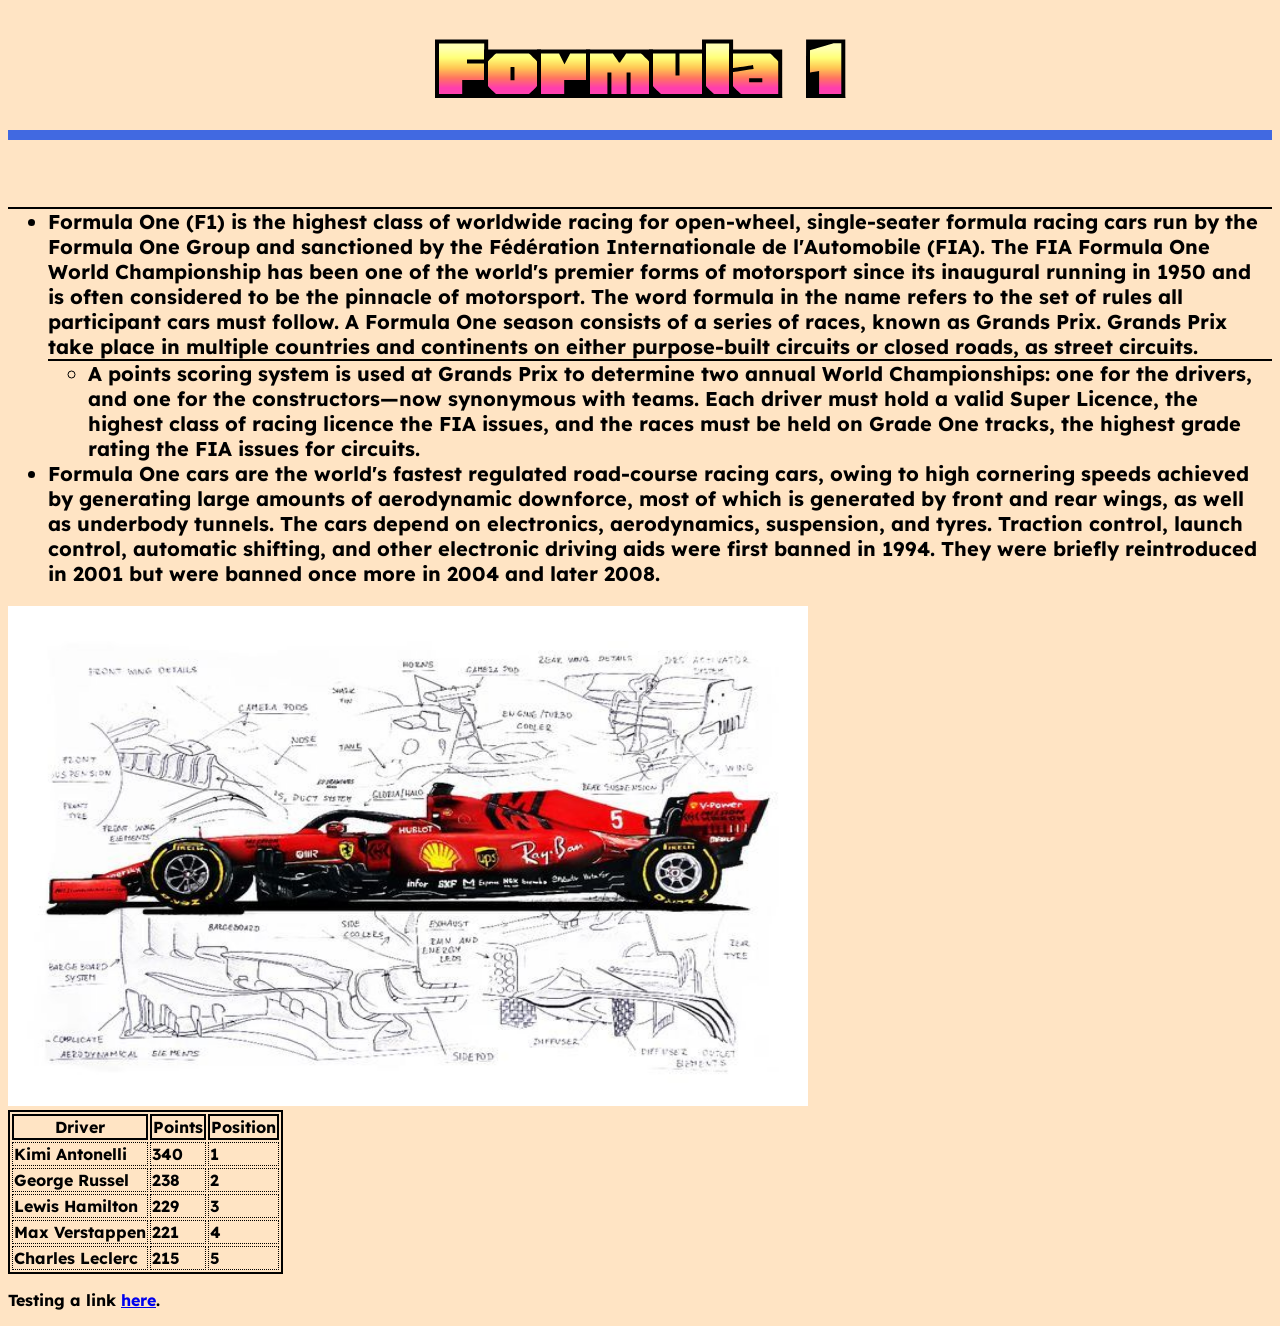
<file: prac/bio/index.html>
<!DOCTYPE html>

<link href="styles.css" rel="stylesheet" type="text/css"/>
<link href="https://fonts.googleapis.com/css?family=Honk" rel="stylesheet" />
<link href="https://fonts.googleapis.com/css?family=Lexend Deca" rel="stylesheet" />

<b>
    <h1 class="back">Formula 1</h1>

    <ul class="lists">
        <li>Formula One (F1) is the highest class of worldwide racing for open-wheel, single-seater formula racing cars run by the Formula One Group and sanctioned by the Fédération Internationale de l'Automobile (FIA). The FIA Formula One World Championship has been one of the world's premier forms of motorsport since its inaugural running in 1950 and is often considered to be the pinnacle of motorsport. The word formula in the name refers to the set of rules all participant cars must follow. A Formula One season consists of a series of races, known as Grands Prix. Grands Prix take place in multiple countries and continents on either purpose-built circuits or closed roads, as street circuits.</li>
            <ul>
                <li>A points scoring system is used at Grands Prix to determine two annual World Championships: one for the drivers, and one for the constructors—now synonymous with teams. Each driver must hold a valid Super Licence, the highest class of racing licence the FIA issues, and the races must be held on Grade One tracks, the highest grade rating the FIA issues for circuits.</li>
            </ul>
        <li>Formula One cars are the world's fastest regulated road-course racing cars, owing to high cornering speeds achieved by generating large amounts of aerodynamic downforce, most of which is generated by front and rear wings, as well as underbody tunnels. The cars depend on electronics, aerodynamics, suspension, and tyres. Traction control, launch control, automatic shifting, and other electronic driving aids were first banned in 1994. They were briefly reintroduced in 2001 but were banned once more in 2004 and later 2008.</li>
    </ul>

    <img src="f1.jpg" width="800" height="500">

    <table>
        <tr>
            <th>Driver</th>
            <th>Points</th>
            <th>Position</th>
        </tr>
        <tr>
            <td>Kimi Antonelli</td>
            <td>340</td>
            <td>1</td>
        </tr>
        <tr>
            <td>George Russel</td>
            <td>238</td>
            <td>2</td>
        </tr>
        <tr>
            <td>Lewis Hamilton</td>
            <td>229</td>
            <td>3</td>
        </tr>
        <tr>
            <td>Max Verstappen</td>
            <td>221</td>
            <td>4</td>
        </tr>
        <tr>
            <td>Charles Leclerc</td>
            <td>215</td>
            <td>5</td>
        </tr>
    </table>

    <p>Testing a link <a href = google.com>here</a>.</p>
</b>

</html>
</file>
<file: prac/bio/styles.css>
* {font-family: Lexend Deca;}
* {background-color: bisque;}

.back{
    font-family: "Honk";
   font-size: 100px;
   background-size: 500px;
   font-weight: bold;
   text-align: center;
   padding-top: 0px;
   margin-top: 0px;
   border-bottom: 10px solid royalblue;
}
ul {
   border-top: 2px solid black;
    margin-top : 0px;
    font-size: 20px;
}

li {
    margin-top : 0px;
    font-size: 20px;
}

table, th {
   border: 2px solid black;
}

td {
   border: 1px dotted black;
}
</file>
